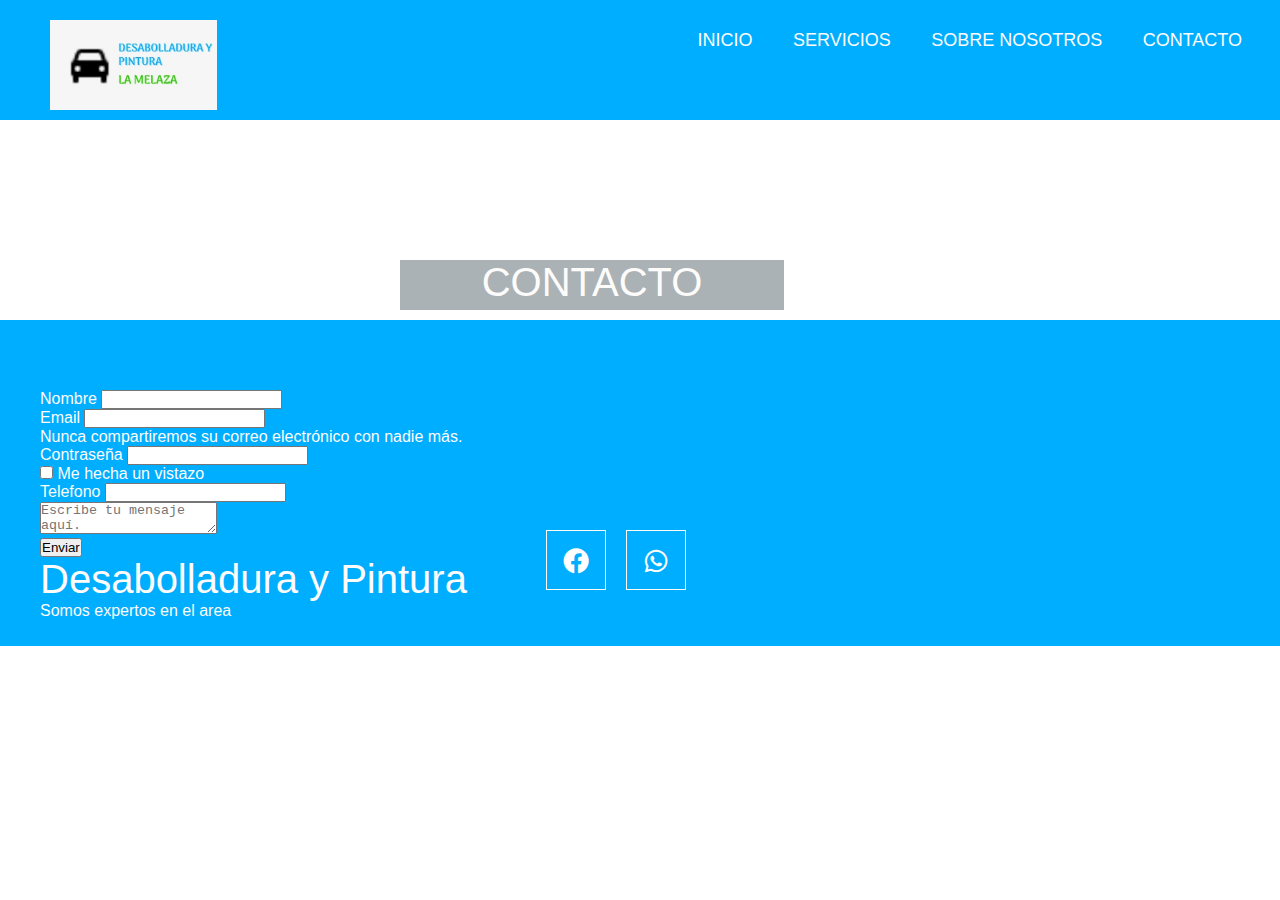
<file: Contactos.html>
<!DOCTYPE html>
<html lang="es">
<head>
    <meta charset="UTF-8">
    <meta http-equiv="X-UA-Compatible" content="IE=edge">
    <meta name="viewport" content="width=device-width, initial-scale=1.0">
    <title>Desabolladura y pintura-La melaza</title>
    <link rel="stylesheet" href="css/estillo.css">
    <link href='https://unpkg.com/boxicons@2.1.1/css/boxicons.min.css' rel='stylesheet'>
   
</head>

<body>
 
<header>
 <nav>
     <input type="checkbox" id="check">
     <label for="check" class="checkbtn">
         <i class="fas fa.bars"></i>
         <img src="img/menu-regular-24 (1).png" alt="" id="menuregular">
     </label>
         <a href="a" class="enlace">
            <img src="./img/logo.jpeg" alt="" class="logo">
        </a>
         <ul>

            <li> <a class="active"  href="index.html">INICIO</a>  </li>
            <li> <a href="Servicio.html">SERVICIOS</a>  </li>
            <li> <a href="Sobre Nosotros.html">SOBRE NOSOTROS</a>  </li>
            <li> <a href="Contactos.html">CONTACTO</a>  </li>
        </ul>
     
     </a>
 </nav>
 

<main>
</header>
<section class="contenedor" id="contactanos"></section>
        <h2 class="subtitulo">CONTACTO</h2>
        <section class="contactanos">
            <div class="cont-contactus">
            
            </div>
        </section>
   
    <footer id="contactos">
        <div class="contenedor footer-contenedor">
        <div class="contact-us">
                     <form>
                    <div class="mb-3">
                    <div class="mb-3">
                        <label for="exampleInputName" class="form-label">Nombre</label>
                        <input type="name" class="form-control" id="exampleInputName" aria-describedby="nameHelp">
                    </div>
                      <label for="exampleInputEmail1" class="form-label">Email</label>
                      <input type="email" class="form-control" id="exampleInputEmail1" aria-describedby="emailHelp">
                      <div id="emailHelp" class="form-text">Nunca compartiremos su correo electrónico con nadie más.</div>
                    </div>
                    <div class="mb-3">
                      <label for="exampleInputPassword1" class="form-label">Contraseña</label>
                      <input type="password" class="form-control" id="exampleInputPassword1">
                    </div>
                    <div class="mb-3 form-check">
                      <input type="checkbox" class="form-check-input" id="exampleCheck1">
                      <label class="form-check-label" for="exampleCheck1">Me hecha un vistazo</label>
                    </div>
                    <div class="mb-3">
                        <label for="exampleInputPhone" class="form-label">Telefono</label>
                        <input type="phone" class="form-control" id="exampleInputPhone" aria-describedby="phoneHelp">
                    </div>
                    <div class="elem-group">
                        <label for="message" class="form-label"></label>
                        <textarea id="message" name="visitor_message" placeholder="Escribe tu mensaje aquí." required></textarea>
                      </div>
                    <button type="submit" class="btn btn-primary">Enviar</button>
                  </form>
            <h2 class="brand">Desabolladura y Pintura</h2>
            <p>Somos expertos en el area</p>
        </div>

        <div class="social-media">
            <a href="https://www.facebook.com/" class="social-media-icon" target="blank">
            <i class='bx bxl-facebook-circle'></i>
            <a href="https://web.whatsapp.com/" class="social-media-icon" target="blank">
            <i class='bx bxl-whatsapp'></i>
        </a>
        </div>
    </div>
        <div class="line"></div>
        <div class="maps">
        <iframe src="https://www.google.com/maps/embed?pb=!1m18!1m12!1m3!1d60525.433455066726!2d-69.87164129999994!3d18.536149600000005!2m3!1f0!2f0!3f0!3m2!1i1024!2i768!4f13.1!3m3!1m2!1s0x8eaf8601ca4f32e5%3A0x9b533d362c30a546!2sParque%20Francisco%20del%20Rosario%20Sanchez!5e0!3m2!1ses!2sdo!4v1644966520437!5m2!1ses!2sdo" width="400" height="300" style="border:0;" allowfullscreen="" loading="lazy"></iframe>
    </div>
    </footer>
</file>
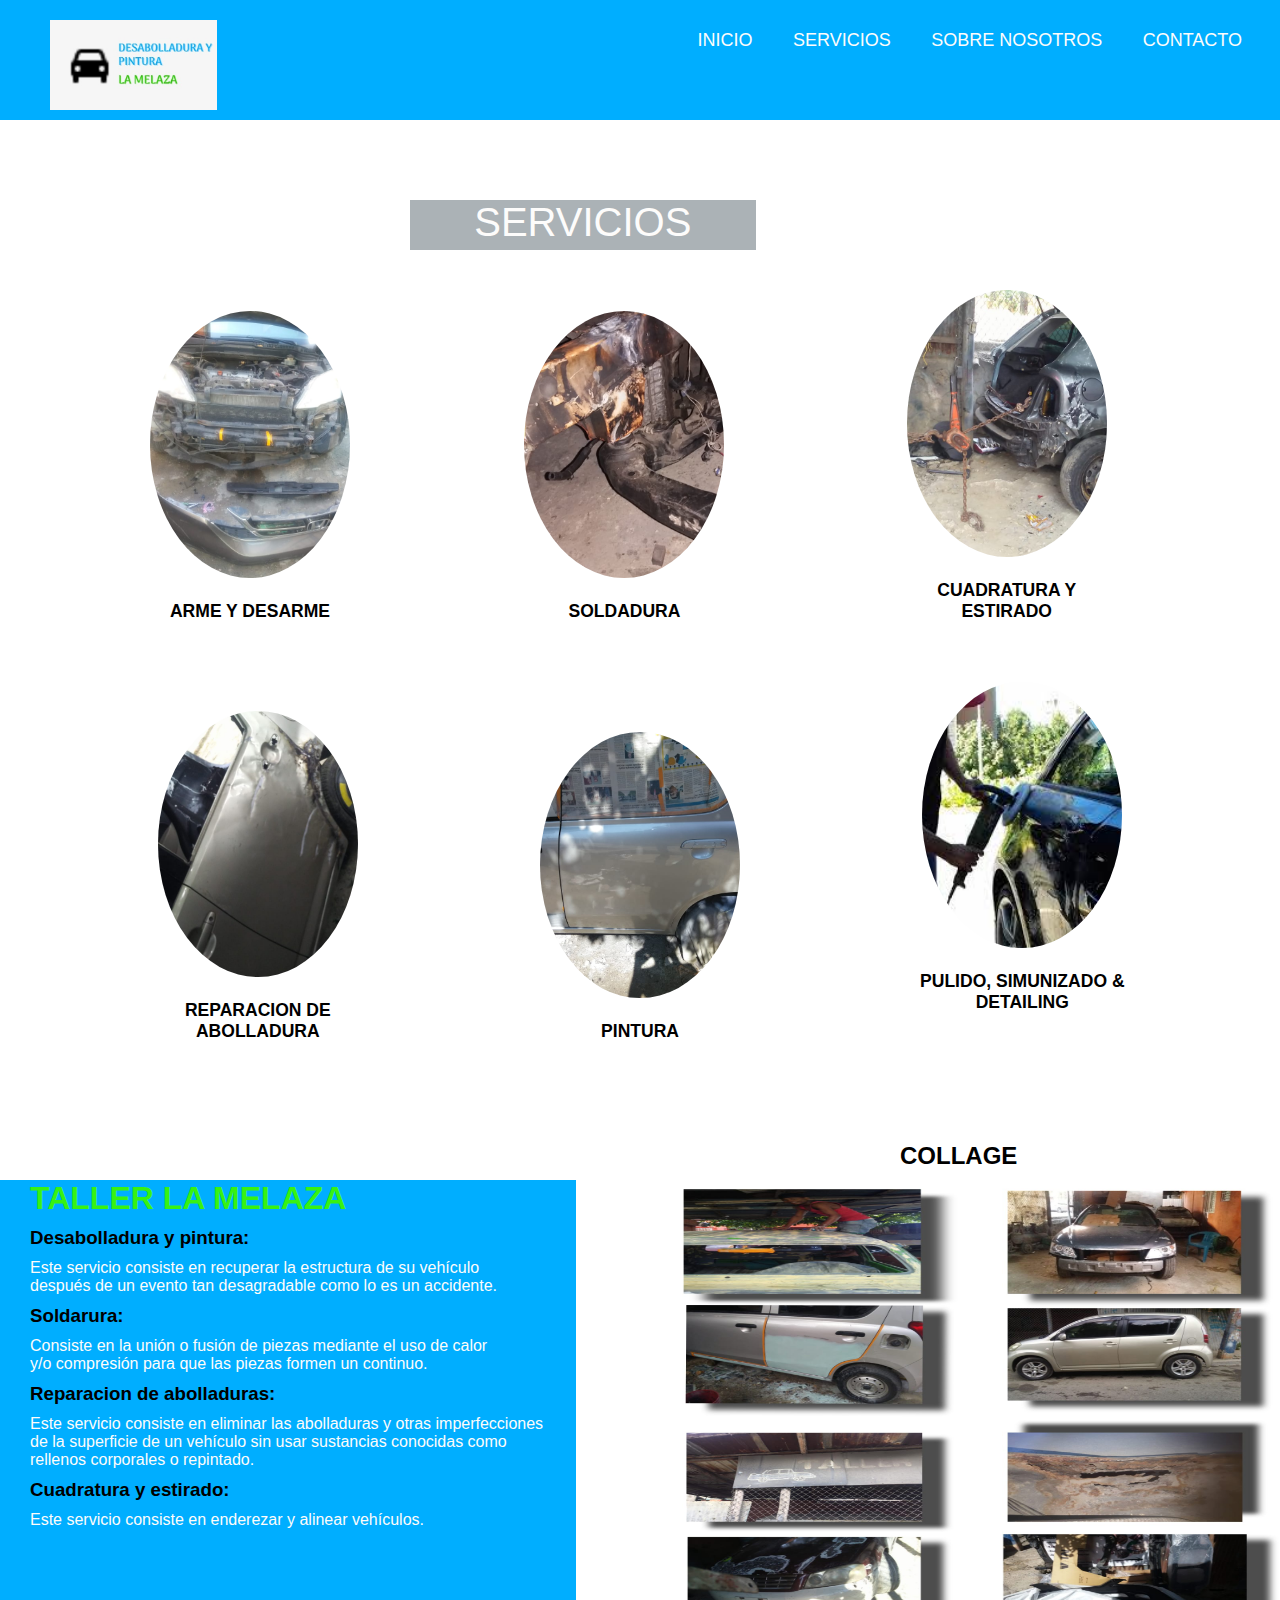
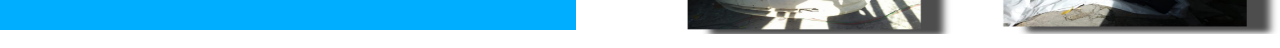
<file: Servicio.html>
<!DOCTYPE html>
<html lang="es">
<head>
    <meta charset="UTF-8">
    <meta http-equiv="X-UA-Compatible" content="IE=edge">
    <meta name="viewport" content="width=device-width, initial-scale=1.0">
    <title>Desabolladura y pintura-La melaza</title>
    <link rel="stylesheet" href="css/estillo.css">
    <link href='https://unpkg.com/boxicons@2.1.1/css/boxicons.min.css' rel='stylesheet'>
   
</head>

<body>
 
<header>
 <nav>
     <input type="checkbox" id="check">
     <label for="check" class="checkbtn">
         <i class="fas fa.bars"></i>
         <img src="img/menu-regular-24 (1).png" alt="" id="menuregular">
     </label>
         <a href="a" class="enlace">
            <img src="./img/logo.jpeg" alt="" class="logo">
        </a>
         <ul>

            <li> <a class="active"  href="index.html">INICIO</a>  </li>
            <li> <a href="Servicio.html">SERVICIOS</a>  </li>
            <li> <a href="Sobre Nosotros.html">SOBRE NOSOTROS</a>  </li>
            <li> <a href="Contactos.html">CONTACTO</a>  </li>
        </ul>
     
     </a>
 </nav>
 

<main>
</header>
            
    <main>
        <section class="contenedor" id="sevicio">
            <h2 class="subtitulo">SERVICIOS</h2>
            <div class="contenedor-servicio">
                
                <div class="cherklist servicio">

                    <div class="service">
                    <img id="foto" src="img/imagen1.jpeg"><h3>ARME Y DESARME</h3>
                    </div>

                    <div class="service">
                    <img id="foto1" src="img/imagen3.jpeg"><h3>SOLDADURA</h3>
                    </div>

                    <div class="service">
                        <img id="foto2" src="img/imagen11.jpeg"><h3>CUADRATURA Y ESTIRADO</h3>
                     </div> 
                     <br> 
                        <div class="service">
                            <img id="foto3" src="img/imagen14.jpeg"><h3>REPARACION DE ABOLLADURA</h3>
                        </div>        
                            <div class="service">
                                <img id="foto4" src="img/imagen17.jpeg"><h3>PINTURA</h3>
                            </div>    
                                <div class="service">
                                    <img id="foto5" src="img/polido.jpg"><h3>PULIDO, SIMUNIZADO & DETAILING</h3>
                                </br>
                        </div>
                    </div>
                </div>
            </div>
        </section>

        <div class="contenedor-cola">
            <p> <h2 class="subtitulocola"> COLLAGE</h2></div>
            <section id="texto">
                <div class="texto">
                    <p> <h1 class="subtitulotexto"> TALLER LA MELAZA</h1></p>
                    <div class="contenedor-texto">
                      <h3> <p>Desabolladura y pintura:</p></h3></div>
                    <div class="contenedortexto">
                <p>Este servicio consiste en recuperar la estructura de su vehículo<br> después
                     de un evento tan desagradable como lo es un accidente.</p>
                </div>
    
                <div class="contenedor-texto">
                  <h3> <p>Soldarura:</p></h3></div>
                <div class="contenedortexto">
            <p>Consiste en la unión o fusión de piezas mediante el uso de calor <br>y/o compresión 
                para que las piezas formen un continuo.</br></p></div>
            
            
            <div class="contenedor-texto">
                <h3> <p>Reparacion de abolladuras:</p></h3></div>
              <div class="contenedortexto">
          <p>Este servicio consiste  en eliminar las abolladuras y otras imperfecciones
              <br> de la superficie de un vehículo sin usar sustancias conocidas como 
             <br> rellenos corporales o repintado.</br></p></div>
            
     
          
          <div class="contenedor-texto">
            <h3> <p>Cuadratura y estirado:</p></h3></div>
          <div class="contenedortexto">
      <p>Este servicio consiste en enderezar y alinear vehículos.</p>
      </div>
    </div> 
    
    <section class="Aboutus" id="collasch">
         <img src="img/collage.jpeg" class="imgcollage"  width="50%" height="450">
            </section>
        </div>
</file>
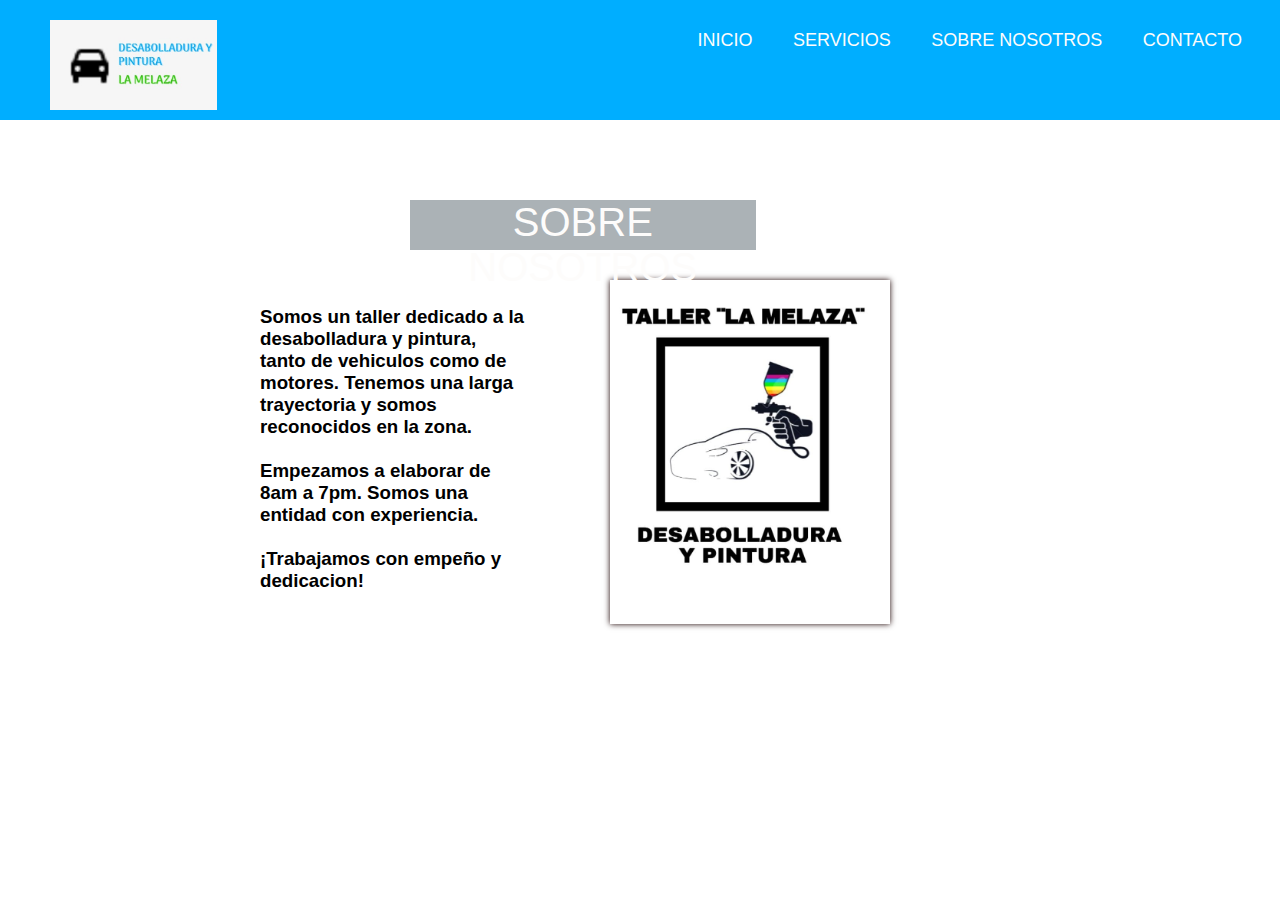
<file: Sobre Nosotros.html>
<!DOCTYPE html>
<html lang="es">
<head>
    <meta charset="UTF-8">
    <meta http-equiv="X-UA-Compatible" content="IE=edge">
    <meta name="viewport" content="width=device-width, initial-scale=1.0">
    <title>Desabolladura y pintura-La melaza</title>
    <link rel="stylesheet" href="css/estillo.css">
    <link href='https://unpkg.com/boxicons@2.1.1/css/boxicons.min.css' rel='stylesheet'>
   
</head>

<body>
 
<header>
 <nav>
     <input type="checkbox" id="check">
     <label for="check" class="checkbtn">
         <i class="fas fa.bars"></i>
         <img src="img/menu-regular-24 (1).png" alt="" id="menuregular">
     </label>
         <a href="a" class="enlace">
            <img src="./img/logo.jpeg" alt="" class="logo">
        </a>
         <ul>

            <li> <a class="active"  href="index.html">INICIO</a>  </li>
            <li> <a href="Servicio.html">SERVICIOS</a>  </li>
            <li> <a href="Sobre Nosotros.html">SOBRE NOSOTROS</a>  </li>
            <li> <a href="Contactos.html">CONTACTO</a>  </li>
        </ul>
     
     </a>
 </nav>
 

<main>
</header>
<section class="Aboutus" id="sobrenosotros">
    <div class="contenedor">
       <p> <h2 class="subtitulo"> SOBRE NOSOTROS</h2>
        <div class="imagens"><img src="img/sobre nosotros.jpeg"  class="img-sobrenosotros"</div>
        
        <div class="contenedor-sobrenosotros">
            
    <h3><br>Somos un taller dedicado a la desabolladura y pintura, tanto de vehiculos como de motores.
        Tenemos una larga trayectoria y somos reconocidos en la zona.</br>
    <br>Empezamos a elaborar de 8am a 7pm. Somos una entidad con experiencia.</br>
    <br>¡Trabajamos con empeño y dedicacion!</p></h3> 
    
        </div>
    </div>
</section>
</file>
<file: css/estillo.css>
*{
    margin: 0;
    padding: 0;
    box-sizing: border-box;
}

:root{
    scroll-behavior: smooth;
}
  
body{
    font-family: "Open Sans", sans-serif;
}
#banner{
    margin: 0px;
    position: relative;
    
}

#banner .contenedor{
    background: #fdfcfb;
    width: 55%;
    height: 100%;
    opacity: 0.7;
}
#banner .contenedor{
    position: absolute;
    text-align: left;
    top: 100%;
    color: rgb(0, 0, 0);
    margin: -455px 10px 10px 50px;
}


#banner h1{
    text-align: justify;

}

.mama{
    margin: 0px 0px 0px 10px;
    background: #00aeff;
    height: 150px;
    width: 40%;
}

.subtituloparrafo{
    font-weight: 100;
    color: #fdfcfb;
    margin-bottom: 40px;
    font-size: 40px;
    margin: 10px 10px 0px 10px; 
}
.contenedor-parrafo{
   color: #fdfcfb; 
   margin-bottom: 40px;
 
   margin: 0px 10px 10px 10px;
}


*{
    padding: 0;
    margin: 0;
    text-decoration: none;
    list-style: none;
    box-sizing: border-box;
}

nav{
    background: #00aeff;
    height: 120px;
    width: 100%;
}

.enlace{
    position: absolute;
    padding: 20px 50px;
}

.logo{
    height: 90px;
}

nav ul{
    float: right;
    margin-right: 20px;
}

nav ul li{
    display: inline-block;
    line-height: 80px;
    margin: 0 5px;
}
nav ul a{
    color: #fdfcfb;
    font-size: 18px;
    padding: 7px 13px;
    border-radius: 3px;
    text-transform: uppercase;
}
li a:hover{
    background: #f71515;
}
.checkbtn{
    font-size: 30px;
    color: #fdfcfb;
    float: right;
    line-height: 80px;
    margin-right: 40px;
    cursor: pointer;
    display: none;
}
#check{
    display: none;
}

.contenedor{
    width: 90%;
    max-width: 1200px;
    overflow: hidden;
    margin: 10px 10px 10px 10px;
    padding: 60px 0;
    


}

/* Nuestro servicio */

.subtitulo{
    text-align: center;
    font-weight: 300;
    color: #fdfcfb;
    margin-bottom: 40px;
    font-size: 40px;

}
.subtitulo{
    background: #abb2b6;
    height: 50px;
    width: 30%;
    margin: 10px 10px 10px 400px;
}


.contenedor-servicio{
    display: flex;
    justify-content: space-evenly;
    align-items: center;
    flex-wrap: nowrap;
    object-fit: cover;
}

.contenedor-servicio img{
    width: 200px;
    height: 200pt;
    border-radius: 50%;
   object-fit: cover;
   margin: 10px 10px 10px 100px;
}

.service{
object-fit: cover;
max-width: 30%;
height: auto;
margin: 40px;
padding: 10px;
display: inline-block;
margin: auto;
}

.service{
    margin-bottom: 20px;
    object-fit: cover;
}
.service h3{
    margin: 10px 10px 10px 100px;
}

.service{
    text-align:center;
font-weight: 50;
color: #000000;
margin-bottom: 20px;
font-size: 15px;
margin: 10px 10px 10px 30px ;
}

.texto{

    background: #00aeff;
    height: 450px;
    width: 45%;

}

.subtitulotexto{
    margin: 10px 10px 10px 30px; 
    color: #38f113;
    
}

.contenedor-texto{
    margin: 10px 10px 10px 30px;
    width: 60ch;
    color: #000000
}

.contenedortexto{
    margin: 10px 10px 10px 30px;
    width: 60ch;
    color: #fdfcfb;
    
}
.imgcollage{
     margin: -600px 10px 10px 650px;
}

.contenedor-cola{
    margin: 10px 10px 10px 900px;
}

.contenedor-sobrenosotros{
    display: flex;
    justify-content: space-evenly;
    flex-wrap: wrap;
    margin: -350px 400px 10px 250px;
    color: #000000;
    width: 30ch;
}

/* Footer */

footer{
    background: #00aeff;
    padding-bottom: 0.1px;
    
}


.footer-content{
    display: flex;
    justify-content: space-between;
    align-items: center;
    flex-wrap: wrap;
    padding-top: 60px;
    padding-bottom: 40px;
    
}

.contact-us{
    width: 40%;
    color: #fdfcfb;
    margin: 10px 10px 10px 30px;
}

.brand{
    font-weight: 500;
    font-size: 40px;

}

.brand+p{
    font-weight: 500;
}
.social-media{
    width: 50%;
    display: flex;
    justify-content: flex-end;
    margin: -100px 10px 10px 100px;
}

.social-media-icon{
    display: inline-block;
    margin-left: 20px;
    width: 60px;
    height: 60px;
    border: 1px solid #fdfcfb;
    border-right: 50%;
    text-align: center;
    color: #ffffff;
}

.social-media-icon:hover{
    background: #ffffff;
    color: #f11313;
}
.social-media-icon i{
    font-size: 30px;
    line-height: 60px;
}

.line{
    width: 100%;
    max-width: 1200px;
    margin: 0 auto;
    height: 2px;
    background: #ffffff;
    margin-bottom: 60px;

}
.maps{
    margin: -400px 10px 10px 900px;
}



.img-sobrenosotros{
    
    width: 100% ;
    max-width: 280px;
    display: block;
    margin-bottom: 15px;
    box-shadow: 0 0 6px rgb(27, 1, 1);
    cursor: pointer;
    margin: 30px 10px 10px 600px;
    
}

@media screen and (max-widht:800px){
 .enlace{
        padding-left: 20px;
    }
    .nav ul li a{
         font-size: 16px;
 }

 .titulo{
     font-size: 40px;
 }
 

 .checklist servicio{
     width: 80%;
 }
 .service{
     margin-bottom: 30px;
 
 }
 .footer-content{
    justify-content: center;

 }

 .social-media{
     width: 80%;
     justify-content: space-evenly;
 }

 .social-media-icon{
     margin-left: 0%;
 }
 
 .social-media i{
     margin-left: 0;
 }

 .contact-us{
     text-align: center;
     width: 80%;
     margin-bottom: 40px;
  }
}

@media screen and (max-widt:300px){
     .checkbtn{
         display: block;
     }
     ul{
         position: fixed;
         width: 100%;
         height: 100vh;
         
     }

    .titulo{
        font-size: 30px;
    }

    .subtitulo{
        font-size: 30px;
    }
    .contenedor-servicio img{
        width: 95%;
    }
    
    .img-sobrenosotros{
        width: 95%;
    }

.social-media{
    width: 100%;
}

.contact-us{
    width: 90%;
}

    }
</file>
